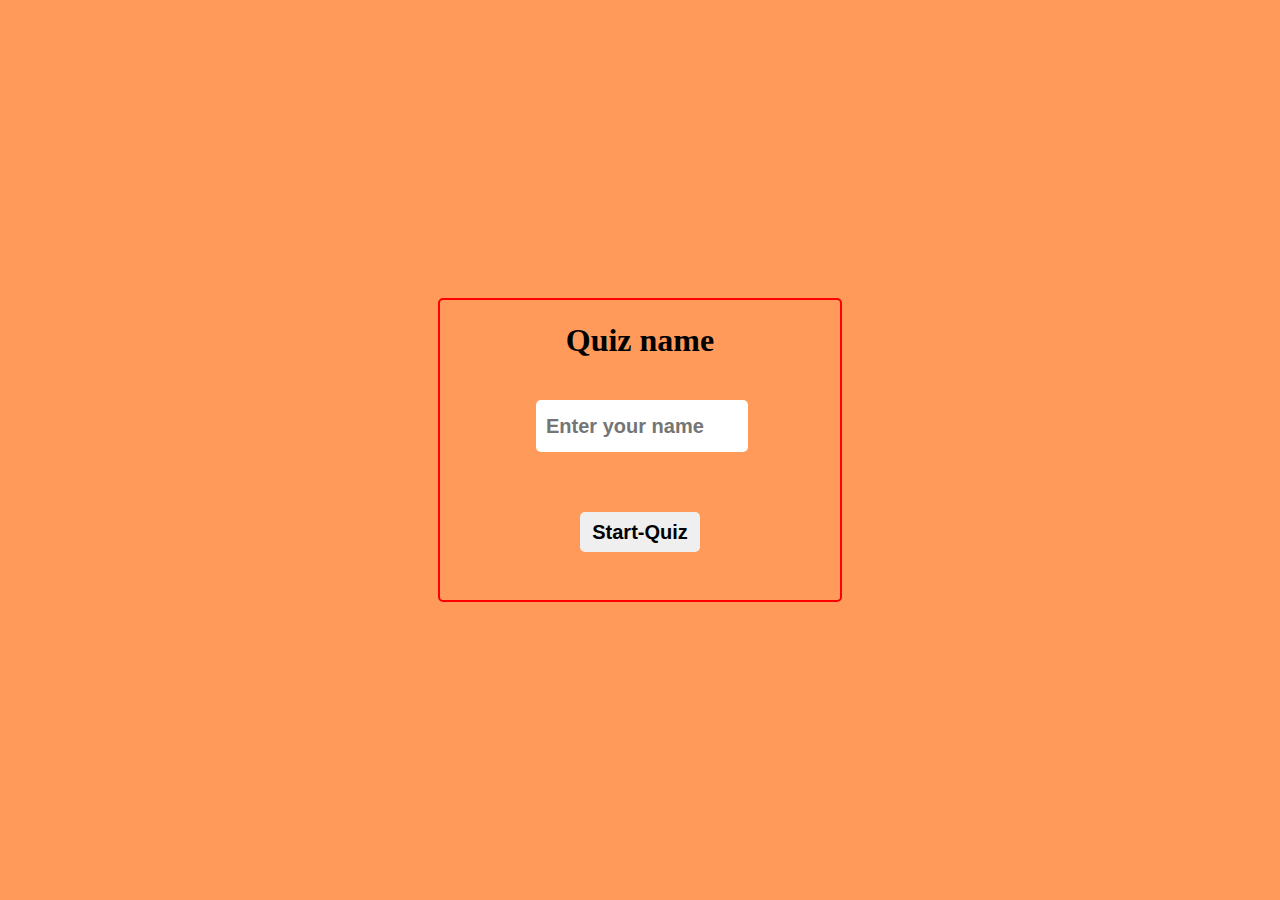
<file: index.html>
<!DOCTYPE html>
<html lang="en">
<head>
    <meta charset="UTF-8">
    <meta name="viewport" content="width=device-width, initial-scale=1.0">
    <title>Quiz Web-app</title>
    <link rel="stylesheet" href="style.css">
</head>
<body>
    <div id="main">
        <div id="front-box">
            <h1 class="f-h1">Quiz name</h1>
            <input type="text" id="f-input" placeholder="Enter your name"><br>
            <button id="strt-quiz" onclick="start()">Start-Quiz</button>
        </div>
        <div id="in-box-1" class="all-q-box">
            <p class="h2" id="ques"></p> 
            <ol>
                <li>
                    <button class="btn-ans" onclick="optionaa()" id="opta"></button>
                </li>
                <li>
                    <button class="btn-ans" onclick="optionbb()" id="optb"></button>
                </li>
                <li>
                    <button class="btn-ans" onclick="optioncc()" id="optc"></button>
                </li>
                <li>
                    <button class="btn-ans" onclick="optiondd()" id="optd"></button>
                </li>
            </ol>
            <div id="btn-div">
                <button onclick="prev()" id="prev">Previous</button>
                <button onclick="next()" id="next">Next</button>
                <button onclick="finish()" id="sub">Submit</button>
            </div>
        </div>
        <div id="result-panel">
            <h2>Your result is here</h4>
               <div class="name-div">
                    <label for="name">NAME</label>
                    <div id="name"></div>
               </div>
                <div class="div-score">
                    <div><p>YOUR SCORE IS : </p></div>
                    <div id="result"></div>
                </div>
        </div>
    </div>
    <script src="main.js"></script>  
</body>
</html>
</file>
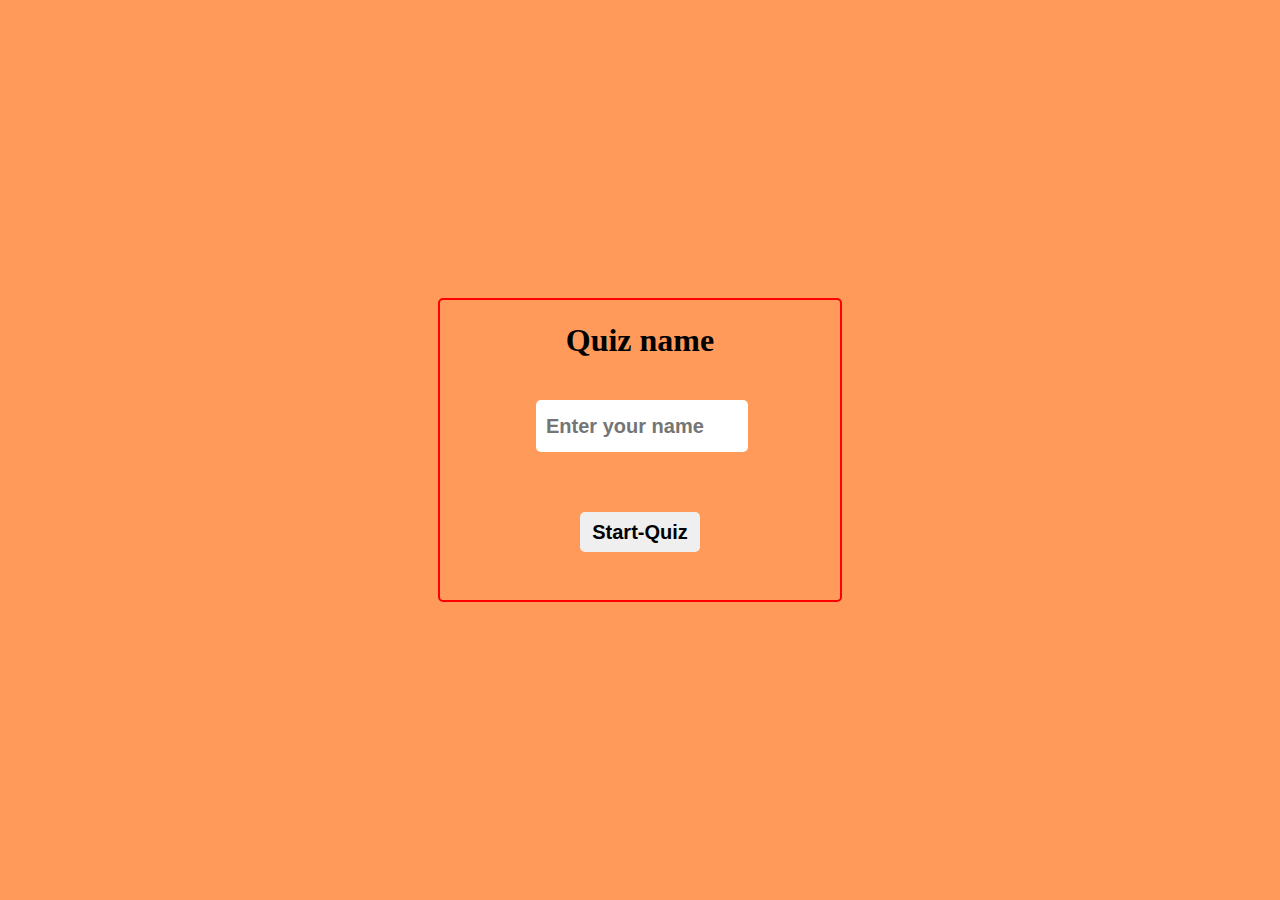
<file: quiz1.html>
<!DOCTYPE html>
<html lang="en">
<head>
    <meta charset="UTF-8">
    <meta name="viewport" content="width=device-width, initial-scale=1.0">
    <title>Quiz Web-app</title>
    <link rel="stylesheet" href="quiz1.css">
</head>
<body>
    <div id="main">
        <div id="front-box">
            <h1 class="f-h1">Quiz name</h1>
            <input type="text" id="f-input" placeholder="Enter your name"><br>
            <button id="strt-quiz" onclick="start()">Start-Quiz</button>
        </div>
        <div id="in-box-1" class="all-q-box">
            <p class="h2" id="ques"></p> 
            <ol>
                <li>
                    <button class="btn-ans" onclick="optionaa()" id="opta"></button>
                </li>
                <li>
                    <button class="btn-ans" onclick="optionbb()" id="optb"></button>
                </li>
                <li>
                    <button class="btn-ans" onclick="optioncc()" id="optc"></button>
                </li>
                <li>
                    <button class="btn-ans" onclick="optiondd()" id="optd"></button>
                </li>
            </ol>
            <div id="btn-div">
                <button onclick="prev()" id="prev">Previous</button>
                <button onclick="next()" id="next">Next</button>
                <button onclick="finish()" id="sub">Submit</button>
            </div>
        </div>
        <div id="result-panel">
            <h2>Your result is here</h4>
               <div class="name-div">
                    <label for="name">NAME</label>
                    <div id="name"></div>
               </div>
                <div class="div-score">
                    <div><p>YOUR SCORE IS : </p></div>
                    <div id="result"></div>
                </div>
        </div>
    </div>
    <script src="quiz1.js"></script>    
</body>
</html>
</file>
<file: style.css>
*{
    margin: 0px;
}
#main{
    background-color: #FF9A5B;
    height: 100vh;
    display: flex;
    justify-content: center;
    align-items: center;
}
#front-box{
    border: 2px solid red;
    border-radius: 5px;
    height: 300px;
    width: 400px;
    line-height: 40px;
}
.f-h1{
    text-align: center;
    margin-top: 20px;
}
#f-input{
 width: 50%;
 margin-left: 24%;
 margin-top: 40px;
 height: 50px;
 border: none;
 border-radius: 5px;
 font-weight: 700;
 font-size: 20px;
 padding-left: 10px;
}
#strt-quiz{
    width: 30%;
    height:40px;
    margin-left: 35%;
    margin-top: 15%;
    border: none;
    border-radius: 5px;
    font-weight: 700;
    font-size: 20px;
}
.all-q-box{
    border: 2px solid red;
    border-radius: 5px;
    height: auto;
    width: auto;
    line-height: 40px;
    display: none;
    box-sizing: border-box;
    padding-right: 20px;
}
#next{
    font-size: 20px;
    border:none;
    border-radius: 5px;
    font-weight: 600;
    padding: 6px;
}
#prev{
    font-size: 20px;
    border:none;
    border-radius: 5px;
    font-weight: 600;
    padding: 6px;
    margin-left: 18px;
}
.h2{
    font-size: 20px;
    font-weight: 600;
    margin-left: 22px;
    padding-top: 22px;
}
#btn-div{
    padding: 10px;
    display: flex;
    align-items: center;
    justify-content: space-between;
    margin-top: 10%;
}
.btn-ans{
    background-color: #fff;
    border: none;
    border-radius: 3px;
    padding: 3px;
}
input[type=radio]{
    accent-color: red;
}
#sub{
    font-size: 20px;
    background-color: green;
    border:none;
    border-radius: 5px;
    font-weight: 600;
    padding: 6px;
}
#result-panel{
    height: 300px;
    width: 400px;
    border: 2px solid red;
    border-radius: 5px;
    display: none;
}
#result-panel h2{
    margin-top: 50px;
    text-align: center;
}
label{
    font-size: 20px;
    font-weight: 500;
}
.name-div{
    display: flex;
    justify-content: space-evenly;
    margin-top: 30px;
}
#name{
    font-size: 20px;
    font-weight: 600;
    color: rgb(0, 76, 143);
}
#result{
    text-align: center;
    color: rgb(17, 17, 100);
}
.div-score{
    display: flex;
    justify-content: space-evenly;
    margin-top: 50px;
    height: 50px;
    font-weight: 600;
}
</file>
<file: quiz1.css>
*{
    margin: 0px;
}
#main{
    background-color: #FF9A5B;
    height: 100vh;
    display: flex;
    justify-content: center;
    align-items: center;
}
#front-box{
    border: 2px solid red;
    border-radius: 5px;
    height: 300px;
    width: 400px;
    line-height: 40px;
}
.f-h1{
    text-align: center;
    margin-top: 20px;
}
#f-input{
 width: 50%;
 margin-left: 24%;
 margin-top: 40px;
 height: 50px;
 border: none;
 border-radius: 5px;
 font-weight: 700;
 font-size: 20px;
 padding-left: 10px;
}
#strt-quiz{
    width: 30%;
    height:40px;
    margin-left: 35%;
    margin-top: 15%;
    border: none;
    border-radius: 5px;
    font-weight: 700;
    font-size: 20px;
}
.all-q-box{
    border: 2px solid red;
    border-radius: 5px;
    height: auto;
    width: auto;
    line-height: 40px;
    display: none;
    box-sizing: border-box;
    padding-right: 20px;
}
#next{
    font-size: 20px;
    border:none;
    border-radius: 5px;
    font-weight: 600;
    padding: 6px;
}
#prev{
    font-size: 20px;
    border:none;
    border-radius: 5px;
    font-weight: 600;
    padding: 6px;
    margin-left: 18px;
}
.h2{
    font-size: 20px;
    font-weight: 600;
    margin-left: 22px;
    padding-top: 22px;
}
#btn-div{
    padding: 10px;
    display: flex;
    align-items: center;
    justify-content: space-between;
    margin-top: 10%;
}
.btn-ans{
    background-color: #fff;
    border: none;
    border-radius: 3px;
    padding: 3px;
}
input[type=radio]{
    accent-color: red;
}
#sub{
    font-size: 20px;
    background-color: green;
    border:none;
    border-radius: 5px;
    font-weight: 600;
    padding: 6px;
}
#result-panel{
    height: 300px;
    width: 400px;
    border: 2px solid red;
    border-radius: 5px;
    display: none;
}
#result-panel h2{
    margin-top: 50px;
    text-align: center;
}
label{
    font-size: 20px;
    font-weight: 500;
}
.name-div{
    display: flex;
    justify-content: space-evenly;
    margin-top: 30px;
}
#name{
    font-size: 20px;
    font-weight: 600;
    color: rgb(0, 76, 143);
}
#result{
    text-align: center;
    color: rgb(17, 17, 100);
}
.div-score{
    display: flex;
    justify-content: space-evenly;
    margin-top: 50px;
    height: 50px;
    font-weight: 600;
}
</file>
